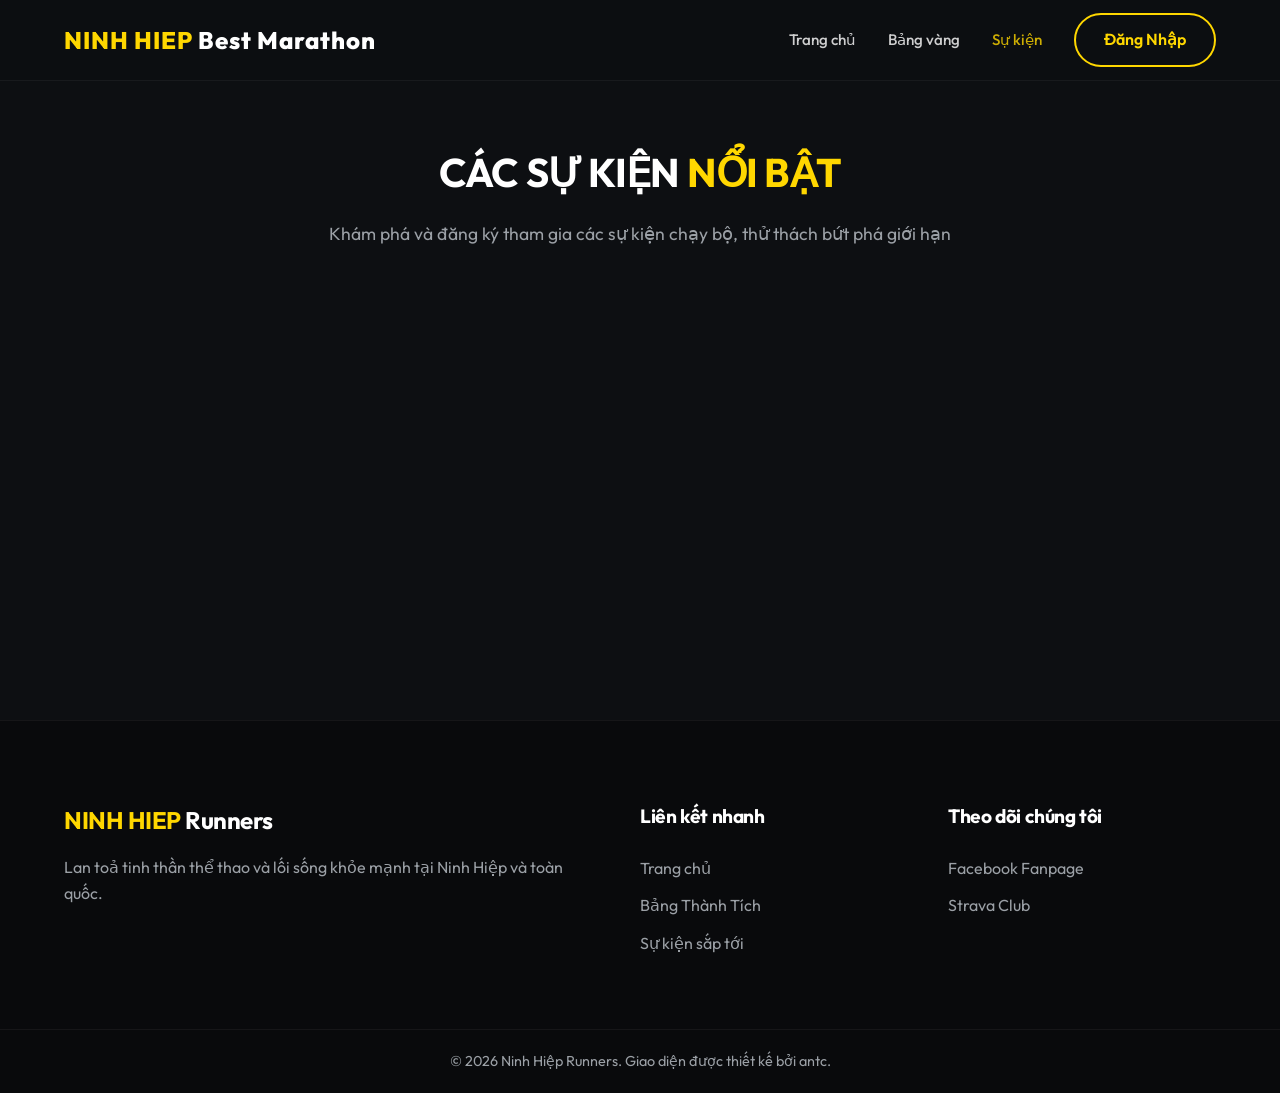
<file: events.html>
<!DOCTYPE html>
<html lang="vi">

<head>
    <meta charset="UTF-8">
    <meta name="viewport" content="width=device-width, initial-scale=1.0">
    <title>Sự kiện - Ninh Hiệp Runners</title>
    <meta name="description"
        content="Khám phá các sự kiện, giải chạy sắp tới và đã qua của câu lạc bộ Ninh Hiệp Runners.">
    <!-- Google Fonts -->
    <link rel="preconnect" href="https://fonts.googleapis.com">
    <link rel="preconnect" href="https://fonts.gstatic.com" crossorigin>
    <link href="https://fonts.googleapis.com/css2?family=Outfit:wght@300;400;600;700;800&display=swap" rel="stylesheet">
    <link rel="stylesheet" href="style.css">
</head>

<body>
    <!-- Header -->
    <header class="navbar">
        <div class="container nav-content">
            <div class="logo">
                <span class="gold-text">NINH HIEP</span> Best Marathon
            </div>
            <nav class="nav-links">
                <a href="index.html#home">Trang chủ</a>
                <a href="index.html#leaderboard">Bảng vàng</a>
                <a href="#events" class="gold-text">Sự kiện</a>
                <a href="login.html" class="btn btn-outline-gold">Đăng Nhập</a>
            </nav>
        </div>
    </header>

    <!-- Events Section -->
    <section id="events" class="section" style="padding-top: 140px; min-height: 80vh;">
        <div class="container">
            <div class="section-heading">
                <h2>CÁC SỰ KIỆN <span class="gold-text">NỔI BẬT</span></h2>
                <p>Khám phá và đăng ký tham gia các sự kiện chạy bộ, thử thách bứt phá giới hạn</p>
            </div>

            <div class="events-grid" id="events-grid">
                <!-- Dữ liệu render bằng JS -->
            </div>
        </div>
    </section>

    <!-- Footer -->
    <footer class="footer">
        <div class="container footer-content">
            <div class="footer-col">
                <h3><span class="gold-text">NINH HIEP</span> Runners</h3>
                <p>Lan toả tinh thần thể thao và lối sống khỏe mạnh tại Ninh Hiệp và toàn quốc. </p>
            </div>
            <div class="footer-col">
                <h4>Liên kết nhanh</h4>
                <a href="index.html#home">Trang chủ</a>
                <a href="index.html#leaderboard">Bảng Thành Tích</a>
                <a href="#events">Sự kiện sắp tới</a>
            </div>
            <div class="footer-col">
                <h4>Theo dõi chúng tôi</h4>
                <p>Facebook Fanpage</p>
                <p>Strava Club</p>
            </div>
        </div>
        <div class="footer-bottom">
            <p>&copy; 2026 Ninh Hiệp Runners. Giao diện được thiết kế bởi antc.</p>
        </div>
    </footer>

    <!-- Thêm script chung nếu có -->
    <script src="script.js"></script>
</body>

</html>
</file>
<file: style.css>
/*==========================================
   CSS VARIABLES & RESET
==========================================*/
:root {
    --color-bg: #0d0f12;          /* Rất tối, hơi ánh xanh slate */
    --color-bg-card: rgba(255, 255, 255, 0.03);
    --color-surface: #171a1f;      /* Nền sáng hơn một chút cho section */
    --color-text: #ffffff;
    --color-text-muted: #9ba0a6;
    
    --color-gold: #FFD700;
    --color-gold-dark: #ccac00;
    --color-gold-glow: rgba(255, 215, 0, 0.4);
    --color-gold-light: #ffea70;

    --font-heading: 'Outfit', sans-serif;
    --font-body: 'Outfit', sans-serif;

    --transition: all 0.3s cubic-bezier(0.25, 0.8, 0.25, 1);
}

* {
    margin: 0;
    padding: 0;
    box-sizing: border-box;
}

html {
    scroll-behavior: smooth;
}

body {
    background-color: var(--color-bg);
    color: var(--color-text);
    font-family: var(--font-body);
    line-height: 1.6;
    overflow-x: hidden;
}

h1, h2, h3, h4 {
    font-family: var(--font-heading);
    font-weight: 700;
    letter-spacing: -0.02em;
}

a {
    text-decoration: none;
    color: var(--color-text);
    transition: var(--transition);
}

.container {
    max-width: 1200px;
    margin: 0 auto;
    padding: 0 24px;
}

/*==========================================
   UTILITIES
==========================================*/
.gold-text { color: var(--color-gold); }
.gold-gradient-text {
    background: linear-gradient(135deg, var(--color-gold-light) 0%, var(--color-gold) 50%, #fdaa00 100%);
    -webkit-background-clip: text;
    background-clip: text;
    -webkit-text-fill-color: transparent;
    color: transparent;
    display: inline-block;
}

/* Buttons */
.btn {
    display: inline-block;
    padding: 12px 28px;
    border-radius: 30px;
    font-weight: 600;
    font-size: 1rem;
    cursor: pointer;
    transition: var(--transition);
    border: none;
    text-align: center;
}

.btn-gold {
    background-color: var(--color-gold);
    color: #000;
    box-shadow: 0 4px 15px var(--color-gold-glow);
}
.btn-gold:hover {
    background-color: var(--color-gold-light);
    transform: translateY(-2px);
    box-shadow: 0 6px 20px rgba(255, 215, 0, 0.6);
}

.btn-outline-gold {
    background: transparent;
    border: 2px solid var(--color-gold);
    color: var(--color-gold);
}
.btn-outline-gold:hover {
    background: var(--color-gold);
    color: #000;
    box-shadow: 0 4px 15px var(--color-gold-glow);
}

.btn-glass {
    background: rgba(255, 255, 255, 0.1);
    backdrop-filter: blur(10px);
    border: 1px solid rgba(255, 255, 255, 0.2);
    color: #fff;
}
.btn-glass:hover {
    background: rgba(255, 255, 255, 0.2);
    transform: translateY(-2px);
}

/*==========================================
   NAVBAR
==========================================*/
.navbar {
    position: fixed;
    top: 0; left: 0; right: 0;
    z-index: 1000;
    background: rgba(13, 15, 18, 0.85);
    backdrop-filter: blur(16px);
    border-bottom: 1px solid rgba(255,255,255,0.05);
    transition: var(--transition);
}

.nav-content {
    display: flex;
    justify-content: space-between;
    align-items: center;
    height: 80px;
}

.logo {
    font-size: 1.5rem;
    font-weight: 800;
    letter-spacing: 1px;
}

.nav-links {
    display: flex;
    align-items: center;
    gap: 32px;
}

.nav-links a:not(.btn) {
    font-size: 0.95rem;
    font-weight: 500;
    opacity: 0.8;
}
.nav-links a:not(.btn):hover {
    opacity: 1;
    color: var(--color-gold);
}

/*==========================================
   HERO SECTION
==========================================*/
.hero {
    position: relative;
    height: 100vh;
    min-height: 700px;
    display: flex;
    align-items: center;
    overflow: hidden;
}

.hero-bg {
    position: absolute;
    top: 0; left: 0; width: 100%; height: 100%;
    z-index: 0;
}

.hero-bg img {
    width: 100%; height: 100%;
    object-fit: cover;
    object-position: center;
}

.hero-overlay {
    position: absolute;
    top: 0; left: 0; width: 100%; height: 100%;
    background: radial-gradient(circle at center, rgba(13, 15, 18, 0.3) 0%, rgba(13, 15, 18, 0.95) 100%);
    background: linear-gradient(180deg, rgba(13, 15, 18, 0.2) 0%, #0d0f12 100%);
    z-index: 1;
}

.hero-content {
    position: relative;
    z-index: 2;
    max-width: 800px;
}

.hero-title {
    font-size: 5rem;
    line-height: 1.1;
    margin-bottom: 24px;
    text-transform: uppercase;
}

.hero-subtitle {
    font-size: 1.2rem;
    color: var(--color-text-muted);
    margin-bottom: 40px;
    max-width: 600px;
}

.hero-actions {
    display: flex;
    gap: 16px;
}

/*==========================================
   GENERAL SECTIONS
==========================================*/
.section {
    padding: 100px 0;
}
.section-darker {
    background-color: var(--color-surface);
}

.section-heading {
    text-align: center;
    margin-bottom: 60px;
}

.section-heading h2 {
    font-size: 2.5rem;
    margin-bottom: 16px;
}

.section-heading p {
    color: var(--color-text-muted);
    font-size: 1.1rem;
}

/*==========================================
   LEADERBOARD (GLASSMORPHISM)
==========================================*/
.leaderboard-controls {
    display: flex;
    justify-content: space-between;
    align-items: center;
    margin-bottom: 40px;
    flex-wrap: wrap;
    gap: 20px;
}

@media (max-width: 768px) {
    .leaderboard-controls {
        flex-direction: column;
        justify-content: center;
    }
}

.tabs {
    display: flex;
    justify-content: center;
    gap: 12px;
}

.search-box input {
    background: rgba(255, 255, 255, 0.05);
    border: 1px solid rgba(255, 255, 255, 0.1);
    color: #fff;
    padding: 10px 24px;
    border-radius: 20px;
    font-family: var(--font-body);
    font-size: 1rem;
    outline: none;
    transition: var(--transition);
    width: 250px;
}

.search-box input:focus {
    border-color: var(--color-gold);
    box-shadow: 0 0 10px var(--color-gold-glow);
    background: rgba(255, 255, 255, 0.1);
}

.search-box input::placeholder {
    color: var(--color-text-muted);
}

.tab-btn {
    background: rgba(255, 255, 255, 0.05);
    border: 1px solid rgba(255, 255, 255, 0.1);
    color: #fff;
    padding: 10px 24px;
    border-radius: 20px;
    cursor: pointer;
    font-weight: 600;
    transition: var(--transition);
}

.tab-btn:hover {
    background: rgba(255, 255, 255, 0.1);
}

.tab-btn.active {
    background: var(--color-gold);
    color: #000;
    border-color: var(--color-gold);
    box-shadow: 0 4px 15px var(--color-gold-glow);
}

.leaderboard-container {
    background: var(--color-bg-card);
    backdrop-filter: blur(12px);
    border: 1px solid rgba(255, 255, 255, 0.05);
    border-radius: 24px;
    padding: 24px;
}

.leaderboard-header {
    display: grid;
    grid-template-columns: 80px 1fr 150px 100px;
    padding: 16px 24px;
    color: var(--color-text-muted);
    font-size: 0.9rem;
    text-transform: uppercase;
    font-weight: 600;
    border-bottom: 1px solid rgba(255, 255, 255, 0.1);
}

.leaderboard-list {
    max-height: 700px;
    overflow-y: auto;
    padding-right: 4px;
}

/* Custom Scrollbar cho danh sách bảng vàng */
.leaderboard-list::-webkit-scrollbar {
    width: 6px;
}

.leaderboard-list::-webkit-scrollbar-track {
    background: rgba(255, 255, 255, 0.02);
    border-radius: 10px;
}

.leaderboard-list::-webkit-scrollbar-thumb {
    background: rgba(255, 215, 0, 0.3);
    border-radius: 10px;
}

.leaderboard-list::-webkit-scrollbar-thumb:hover {
    background: var(--color-gold);
}

.lb-row {
    display: grid;
    grid-template-columns: 80px 1fr 150px 100px;
    padding: 20px 24px;
    align-items: center;
    border-bottom: 1px solid rgba(255, 255, 255, 0.03);
    transition: var(--transition);
}

.lb-row:hover {
    background: rgba(255, 215, 0, 0.03);
    transform: scale(1.01);
}

.lb-row.top-1 .rank { color: var(--color-gold); font-size: 1.5rem; }
.lb-row.top-2 .rank { color: #C0C0C0; font-size: 1.3rem; } /* Silver */
.lb-row.top-3 .rank { color: #CD7F32; font-size: 1.2rem; } /* Bronze */

.rank {
    font-weight: 800;
    font-size: 1.1rem;
}

.runner-name {
    font-weight: 600;
    font-size: 1.1rem;
    display: flex;
    align-items: center;
    gap: 12px;
}

.avatar {
    width: 40px; height: 40px;
    border-radius: 50%;
    background: rgba(255, 255, 255, 0.1);
    display: flex;
    align-items: center; justify-content: center;
    font-weight: 700;
    color: var(--color-gold);
    overflow: hidden;
    flex-shrink: 0;
}

.avatar img {
    width: 100%;
    height: 100%;
    object-fit: cover;
}

.runner-time {
    font-family: monospace;
    font-size: 1.2rem;
    color: var(--color-gold);
    font-weight: 700;
}

.runner-pace {
    color: var(--color-text-muted);
}

/*==========================================
   MOTIVATION / GALLERY
==========================================*/
.container-flex {
    display: flex;
    align-items: center;
    gap: 60px;
}

.motivation-text {
    flex: 1;
}

.motivation-text h2 {
    font-size: 3rem;
    line-height: 1.2;
    margin-bottom: 24px;
}

.motivation-text p {
    font-size: 1.1rem;
    color: var(--color-text-muted);
    margin-bottom: 40px;
}

.stats-list {
    list-style: none;
    display: flex;
    gap: 40px;
}

.stats-list li {
    display: flex;
    flex-direction: column;
}

.stats-list span.h3 {
    font-size: 2.5rem;
    font-weight: 800;
    line-height: 1;
    margin-bottom: 8px;
}

.motivation-image {
    flex: 1;
    position: relative;
}

.glass-img {
    width: 50%;
    border-radius: 24px;
    box-shadow: 0 20px 50px rgba(0,0,0,0.5);
    position: relative;
    z-index: 2;
    border: 1px solid rgba(255,255,255,0.1);
    display: block;
    margin: 0 auto;
}

.glow-effect {
    position: absolute;
    top: 50%; left: 50%;
    transform: translate(-50%, -50%);
    width: 40%; height: 40%;
    background: var(--color-gold);
    filter: blur(100px);
    opacity: 0.2;
    z-index: 1;
}

/*==========================================
   FOOTER
==========================================*/
.footer {
    background: #090a0c;
    padding: 80px 0 20px;
    border-top: 1px solid rgba(255,255,255,0.05);
}

.footer-content {
    display: grid;
    grid-template-columns: 2fr 1fr 1fr;
    gap: 40px;
    margin-bottom: 60px;
}

.footer-col h3 { font-size: 1.5rem; margin-bottom: 16px; }
.footer-col h4 { font-size: 1.2rem; margin-bottom: 24px; }
.footer-col p, .footer-col a {
    color: var(--color-text-muted);
    display: block;
    margin-bottom: 12px;
}
.footer-col a:hover { color: var(--color-gold); }

.footer-bottom {
    text-align: center;
    color: var(--color-text-muted);
    font-size: 0.9rem;
    border-top: 1px solid rgba(255,255,255,0.05);
    padding-top: 20px;
}

/*==========================================
   EVENTS PAGE
==========================================*/
.events-grid {
    display: grid;
    grid-template-columns: repeat(3, 1fr);
    gap: 32px;
    margin-top: 40px;
}

@media (max-width: 900px) {
    .events-grid { grid-template-columns: repeat(2, 1fr); }
}

@media (max-width: 600px) {
    .events-grid { grid-template-columns: 1fr; }
}

.event-card {
    background: var(--color-bg-card);
    backdrop-filter: blur(12px);
    border: 1px solid rgba(255, 255, 255, 0.05);
    border-radius: 20px;
    overflow: hidden;
    transition: var(--transition);
    display: flex;
    flex-direction: column;
}

.event-card:hover {
    transform: translateY(-8px);
    box-shadow: 0 15px 30px rgba(0,0,0,0.4), 0 0 15px rgba(255, 215, 0, 0.1);
    border-color: rgba(255, 215, 0, 0.2);
}

.event-image {
    position: relative;
    width: 100%;
    height: 200px;
    overflow: hidden;
}

.event-image img {
    width: 100%;
    height: 100%;
    object-fit: cover;
    transition: transform 0.5s ease;
}

.event-card:hover .event-image img {
    transform: scale(1.05);
}

.event-badge {
    position: absolute;
    top: 16px;
    right: 16px;
    padding: 6px 14px;
    border-radius: 20px;
    font-size: 0.85rem;
    font-weight: 700;
    backdrop-filter: blur(10px);
    z-index: 2;
}

.badge-active {
    background: rgba(255, 215, 0, 0.85);
    color: #000;
}

.badge-opening {
    background: rgba(82, 196, 26, 0.85);
    color: #fff;
}

.badge-ended {
    background: rgba(255, 255, 255, 0.3);
    color: #fff;
}

.event-content {
    padding: 24px;
    display: flex;
    flex-direction: column;
    flex-grow: 1;
}

.event-content h3 {
    font-size: 1.4rem;
    margin-bottom: 16px;
    color: var(--color-gold);
    line-height: 1.3;
}

.event-info {
    margin-bottom: 24px;
    flex-grow: 1;
}

.event-info p {
    color: var(--color-text-muted);
    margin-bottom: 8px;
    font-size: 0.95rem;
    display: flex;
    align-items: center;
    gap: 8px;
}

/*==========================================
   ANIMATIONS
==========================================*/
@keyframes fadeIn {
    from { opacity: 0; transform: translateY(20px); }
    to { opacity: 1; transform: translateY(0); }
}

.lb-row {
    animation: fadeIn 0.5s forwards;
}

/* Cursors for clickability */
.runner-name {
    cursor: pointer;
    transition: var(--transition);
}
.runner-name:hover {
    color: var(--color-gold);
}

/*==========================================
   MODAL & PROFILE
==========================================*/
.modal {
    visibility: hidden;
    opacity: 0;
    position: fixed;
    top: 0; left: 0; width: 100%; height: 100%;
    background: rgba(0, 0, 0, 0.8);
    backdrop-filter: blur(8px);
    z-index: 2000;
    display: flex;
    align-items: center; justify-content: center;
    transition: visibility 0.3s, opacity 0.3s ease;
}

.modal.active {
    visibility: visible;
    opacity: 1;
}

.modal-content {
    background: rgba(23, 26, 31, 0.95);
    border: 1px solid rgba(255, 255, 255, 0.1);
    border-radius: 20px;
    padding: 40px;
    width: 100%; max-width: 500px;
    position: relative;
    transform: translateY(-20px);
    transition: transform 0.3s ease;
    box-shadow: 0 20px 50px rgba(0, 0, 0, 0.5);
    max-height: 90vh; overflow-y: auto;
}

.modal.active .modal-content {
    transform: translateY(0);
}

.close-btn {
    position: absolute; top: 15px; right: 20px;
    font-size: 28px; color: var(--color-text-muted);
    cursor: pointer; transition: color 0.3s;
    line-height: 1;
}

.close-btn:hover { color: var(--color-gold); }

/* Profile Specific */
.profile-card {
    text-align: center;
    padding: 50px 30px 40px;
}

.profile-header {
    display: flex;
    flex-direction: column;
    align-items: center;
    margin-bottom: 30px;
    position: relative;
}

.profile-avatar {
    width: 120px; height: 120px;
    border-radius: 50%;
    background: rgba(255, 215, 0, 0.1);
    border: 3px solid var(--color-gold);
    display: flex; align-items: center; justify-content: center;
    font-size: 2.5rem; font-weight: 800; color: var(--color-gold);
    box-shadow: 0 10px 25px rgba(255,215,0,0.2);
    margin-bottom: 20px;
    overflow: hidden;
}

.profile-avatar img {
    width: 100%; height: 100%;
    object-fit: cover;
}

.profile-name {
    font-size: 1.8rem;
    color: var(--color-text);
    margin-bottom: 5px;
}

.profile-tagline {
    font-size: 1rem;
    color: var(--color-text-muted);
}

.profile-stats-section {
    background: rgba(255,255,255,0.03);
    border-radius: 16px;
    padding: 24px;
    border: 1px solid rgba(255,255,255,0.05);
}

.section-title {
    font-size: 1.1rem;
    color: var(--color-gold);
    margin-bottom: 20px;
    text-transform: uppercase;
    letter-spacing: 1px;
}

.profile-stats-grid {
    display: grid;
    grid-template-columns: repeat(2, 1fr);
    gap: 16px;
}

.stat-item {
    background: rgba(0,0,0,0.3);
    border-radius: 12px;
    padding: 16px;
    display: flex;
    flex-direction: column;
    align-items: flex-start;
    border: 1px solid rgba(255,255,255,0.05);
    text-align: left;
}

.stat-dist {
    font-size: 0.85rem;
    color: var(--color-text-muted);
    text-transform: uppercase;
    font-weight: 700;
    margin-bottom: 8px;
}

.stat-time {
    font-family: monospace;
    font-size: 1.4rem;
    color: #fff;
    font-weight: 700;
    line-height: 1;
    margin-bottom: 4px;
}

.stat-pace {
    font-size: 0.85rem;
    color: var(--color-gold);
}

/* Custom scrollbar for modal */
.modal-content::-webkit-scrollbar { width: 6px; }
.modal-content::-webkit-scrollbar-track { background: rgba(0, 0, 0, 0.2); border-radius: 4px; }
.modal-content::-webkit-scrollbar-thumb:hover { background: var(--color-gold); }

/*==========================================
   RESPONSIVE DESIGN (MOBILE & TABLET)
==========================================*/
@media (max-width: 768px) {
    /* Global & Sections */
    .container { padding: 0 16px; }
    .section { padding: 60px 0; }
    .section-heading h2 { font-size: 2rem; }

    /* Navbar */
    .nav-content {
        height: auto;
        flex-direction: column;
        padding: 16px 0;
        gap: 16px;
    }
    .nav-links {
        flex-wrap: wrap;
        justify-content: center;
        gap: 12px;
    }
    .nav-links a.btn { padding: 8px 16px; font-size: 0.9rem; }

    /* Hero Section */
    .hero {
        min-height: 500px;
        padding-top: 140px; /* Space for stacked navbar */
        align-items: flex-start;
    }
    .hero-title { font-size: 2.5rem; margin-bottom: 16px; }
    .hero-subtitle { font-size: 1rem; margin-bottom: 24px; }
    .hero-actions { flex-direction: column; width: 100%; }
    .hero-actions .btn { width: 100%; }

    /* Leaderboard Controls & Table */
    .leaderboard-controls {
        flex-direction: column;
        width: 100%;
        gap: 16px;
    }
    .tabs { flex-wrap: wrap; }
    .search-box { width: 100%; }
    .search-box input { width: 100%; }
    
    .leaderboard-container {
        padding: 16px 8px;
        overflow-x: auto;
    }
    .leaderboard-header, .lb-row {
        min-width: 480px; /* Bắt cuộn ngang trên mobile để không làm vỡ text */
        padding: 12px;
        gap: 8px;
    }

    /* Motivation Section */
    .container-flex {
        flex-direction: column;
        gap: 40px;
    }
    .motivation-text h2 { font-size: 2rem; margin-bottom: 16px; }
    .stats-list {
        flex-direction: column;
        align-items: center;
        gap: 24px;
        text-align: center;
    }
    .glass-img { width: 90%; }
    .glow-effect { width: 70%; height: 70%; }

    /* Footer */
    .footer-content {
        grid-template-columns: 1fr;
        gap: 30px;
        text-align: center;
    }

    /* Modal / Profile */
    .modal-content { padding: 30px 20px; }
    .profile-card { padding: 20px 10px 10px; }
    .profile-stats-grid { grid-template-columns: 1fr; }
}
</file>
